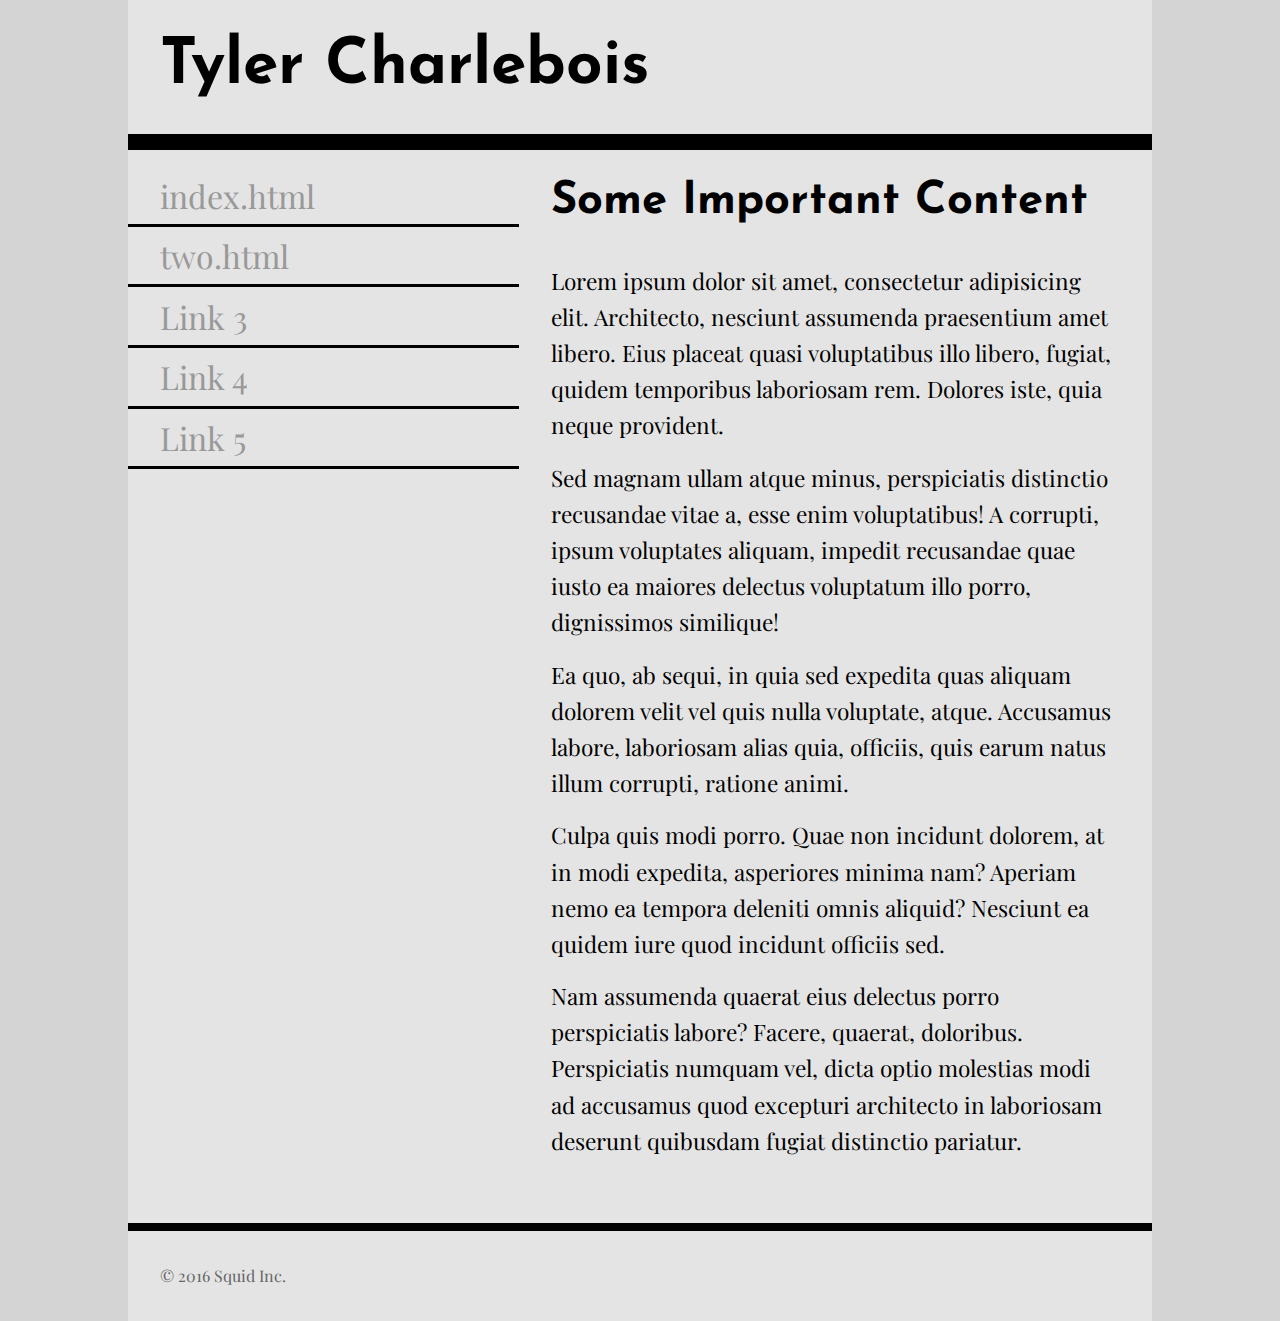
<file: index.html>
<!DOCTYPE html>
<html lang="en">
<head>
    <meta charset="UTF-8">
    <title>Font Assignment</title>
    <!-- two pages are 
    index.html with sans-serif headings and serif body text
    
    two.html with serif headings and sans-serif body text
    
    don't forget to add your google font <link> in the right place
    -->
    
    <style>
        @import 'https://fonts.googleapis.com/css?family=Josefin+Sans|Playfair+Display';
    </style>
    <meta name="viewpoint" content="width=device-width" />
    <link href="one.css" rel="stylesheet" type="text/css"/>
</head>
<body>
    <div class="wrapper">
        <header>
            <h1>Tyler Charlebois</h1>
        </header>
        <nav>
            <ul>
                <li><a href="https://char1026.github.io/fonts/index.html">index.html</a></li>
                <li><a href="https://char1026.github.io/fonts/two.html">two.html</a></li>
                <li><a href="#">Link 3</a></li>
                <li><a href="#">Link 4</a></li>
                <li><a href="#">Link 5</a></li>
            </ul>
        </nav>
        <main>
            <h2>Some Important Content</h2>
            <p>Lorem ipsum dolor sit amet, consectetur adipisicing elit. Architecto, nesciunt assumenda praesentium amet libero. Eius placeat quasi voluptatibus illo libero, fugiat, quidem temporibus laboriosam rem. Dolores iste, quia neque provident.</p>
            <p>Sed magnam ullam atque minus, perspiciatis distinctio recusandae vitae a, esse enim voluptatibus! A corrupti, ipsum voluptates aliquam, impedit recusandae quae iusto ea maiores delectus voluptatum illo porro, dignissimos similique!</p>
            <p>Ea quo, ab sequi, in quia sed expedita quas aliquam dolorem velit vel quis nulla voluptate, atque. Accusamus labore, laboriosam alias quia, officiis, quis earum natus illum corrupti, ratione animi.</p>
            <p>Culpa quis modi porro. Quae non incidunt dolorem, at in modi expedita, asperiores minima nam? Aperiam nemo ea tempora deleniti omnis aliquid? Nesciunt ea quidem iure quod incidunt officiis sed.</p>
            <p>Nam assumenda quaerat eius delectus porro perspiciatis labore? Facere, quaerat, doloribus. Perspiciatis numquam vel, dicta optio molestias modi ad accusamus quod excepturi architecto in laboriosam deserunt quibusdam fugiat distinctio pariatur.</p>
        </main>
        <footer>
            <p>&copy; 2016 Squid Inc.</p>
        </footer>
    </div>
</body>
</html>
</file>
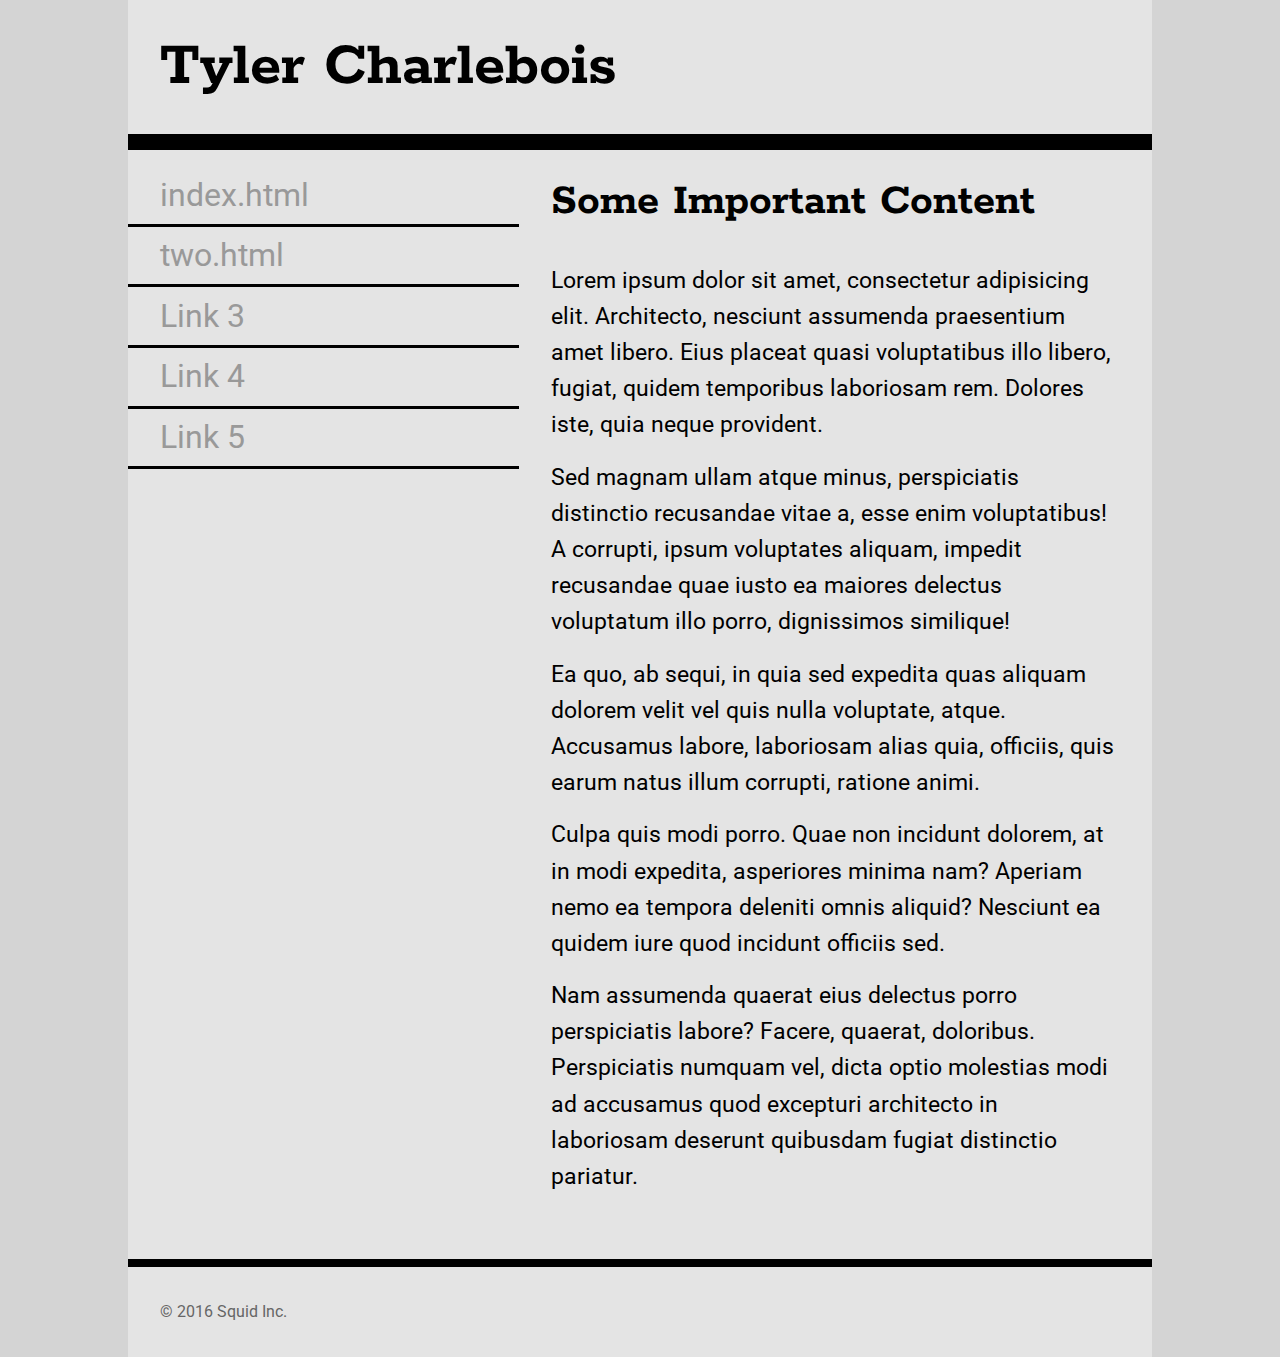
<file: two.html>
<!DOCTYPE html>
<html lang="en">
<head>
    <meta charset="UTF-8">
    <title>Font Assignment</title>
    <!-- two pages are 
    index.html with sans-serif headings and serif body text
    
    two.html with serif headings and sans-serif body text
    
    don't forget to add your google font <link> in the right place
    -->
    <style>
        @import 'https://fonts.googleapis.com/css?family=Roboto|Rokkitt';
    </style>
    
    <meta name="viewpoint" content="width=device-width" />
    <link href="two.css" rel="stylesheet" type="text/css"/>
</head>
<body>
    <div class="wrapper">
        <header>
            <h1>Tyler Charlebois</h1>
        </header>
        <nav>
            <ul>
                <li><a href="https://char1026.github.io/fonts/index.html">index.html</a></li>
                <li><a href="https://char1026.github.io/fonts/two.html">two.html</a></li>
                <li><a href="#">Link 3</a></li>
                <li><a href="#">Link 4</a></li>
                <li><a href="#">Link 5</a></li>
            </ul>
        </nav>
        <main>
            <h2>Some Important Content</h2>
            <p>Lorem ipsum dolor sit amet, consectetur adipisicing elit. Architecto, nesciunt assumenda praesentium amet libero. Eius placeat quasi voluptatibus illo libero, fugiat, quidem temporibus laboriosam rem. Dolores iste, quia neque provident.</p>
            <p>Sed magnam ullam atque minus, perspiciatis distinctio recusandae vitae a, esse enim voluptatibus! A corrupti, ipsum voluptates aliquam, impedit recusandae quae iusto ea maiores delectus voluptatum illo porro, dignissimos similique!</p>
            <p>Ea quo, ab sequi, in quia sed expedita quas aliquam dolorem velit vel quis nulla voluptate, atque. Accusamus labore, laboriosam alias quia, officiis, quis earum natus illum corrupti, ratione animi.</p>
            <p>Culpa quis modi porro. Quae non incidunt dolorem, at in modi expedita, asperiores minima nam? Aperiam nemo ea tempora deleniti omnis aliquid? Nesciunt ea quidem iure quod incidunt officiis sed.</p>
            <p>Nam assumenda quaerat eius delectus porro perspiciatis labore? Facere, quaerat, doloribus. Perspiciatis numquam vel, dicta optio molestias modi ad accusamus quod excepturi architecto in laboriosam deserunt quibusdam fugiat distinctio pariatur.</p>
        </main>
        <footer>
            <p>&copy; 2016 Squid Inc.</p>
        </footer>
    </div>
</body>
</html>
</file>
<file: one.css>
*{
    padding: 0;
    margin: 0;
    box-sizing: border-box;
}
html{
    font-size: 16px;
    line-height: 1.6;
    font-family: 'Playfair Display', 'Times New Roman', serif;
}
html,body{
    background-color: #d4d4d4;
}
h1{
    font-family: 'Josefin Sans', 'Helvetica', sans-serif;
    font-size: 3.998rem;
    padding:1rem 2rem;
}
h2{
    font-family: 'Josefin Sans', 'Helvetica', sans-serif;
    font-size: 2.827rem;
    padding:1rem 2rem;
}
nav ul{
    padding:1rem 0;
}
nav li{
    font-size: 1.999rem;
    list-style-type: none;
}
nav li>a{
    display: block;
    text-decoration: none;
    border-bottom: 0.2rem solid black;
    padding: 0.2rem 2rem;
    color: #999;
}
nav li>a:hover,
nav li>a:active{
    color: #222;
}
p{
    font-size: 1.414rem;
    padding:0.5rem 2rem;
}
main p:last-child{
    padding-bottom: 4rem;
}
.wrapper{
    width: 80%;
    max-width: 1200px;
    margin: 0 auto;
    background-color: #e4e4e4;
}
header{
    width:100%;
    border-bottom: 1rem solid black;
}
nav{
    float:left;
    width: 38.2%;
}
main{
    float:right;
    width: 61.8%;
}
footer{
    clear:both;
    width: 100%;
    border-top: 0.5rem solid black;
}
footer p{
    font-size: 1rem;
    padding: 2rem;
    color: #666;
}
</file>
<file: two.css>
*{
    padding: 0;
    margin: 0;
    box-sizing: border-box;
}
html{
    font-size: 16px;
    line-height: 1.6;
    font-family: 'Roboto', 'Helvetica', sans-serif;
}
html,body{
    background-color: #d4d4d4;
}
h1{
    font-family: 'Rokkitt', 'Times New Roman', serif;
    font-size: 3.998rem;
    padding:1rem 2rem;
}
h2{
    font-family: 'Rokkitt', 'Times New Roman', serif;
    font-size: 2.827rem;
    padding:1rem 2rem;
}
nav ul{
    padding:1rem 0;
}
nav li{
    font-size: 1.999rem;
    list-style-type: none;
}
nav li>a{
    display: block;
    text-decoration: none;
    border-bottom: 0.2rem solid black;
    padding: 0.2rem 2rem;
    color: #999;
}
nav li>a:hover,
nav li>a:active{
    color: #222;
}
p{
    font-size: 1.414rem;
    padding:0.5rem 2rem;
}
main p:last-child{
    padding-bottom: 4rem;
}
.wrapper{
    width: 80%;
    max-width: 1200px;
    margin: 0 auto;
    background-color: #e4e4e4;
}
header{
    width:100%;
    border-bottom: 1rem solid black;
}
nav{
    float:left;
    width: 38.2%;
}
main{
    float:right;
    width: 61.8%;
}
footer{
    clear:both;
    width: 100%;
    border-top: 0.5rem solid black;
}
footer p{
    font-size: 1rem;
    padding: 2rem;
    color: #666;
}
</file>
